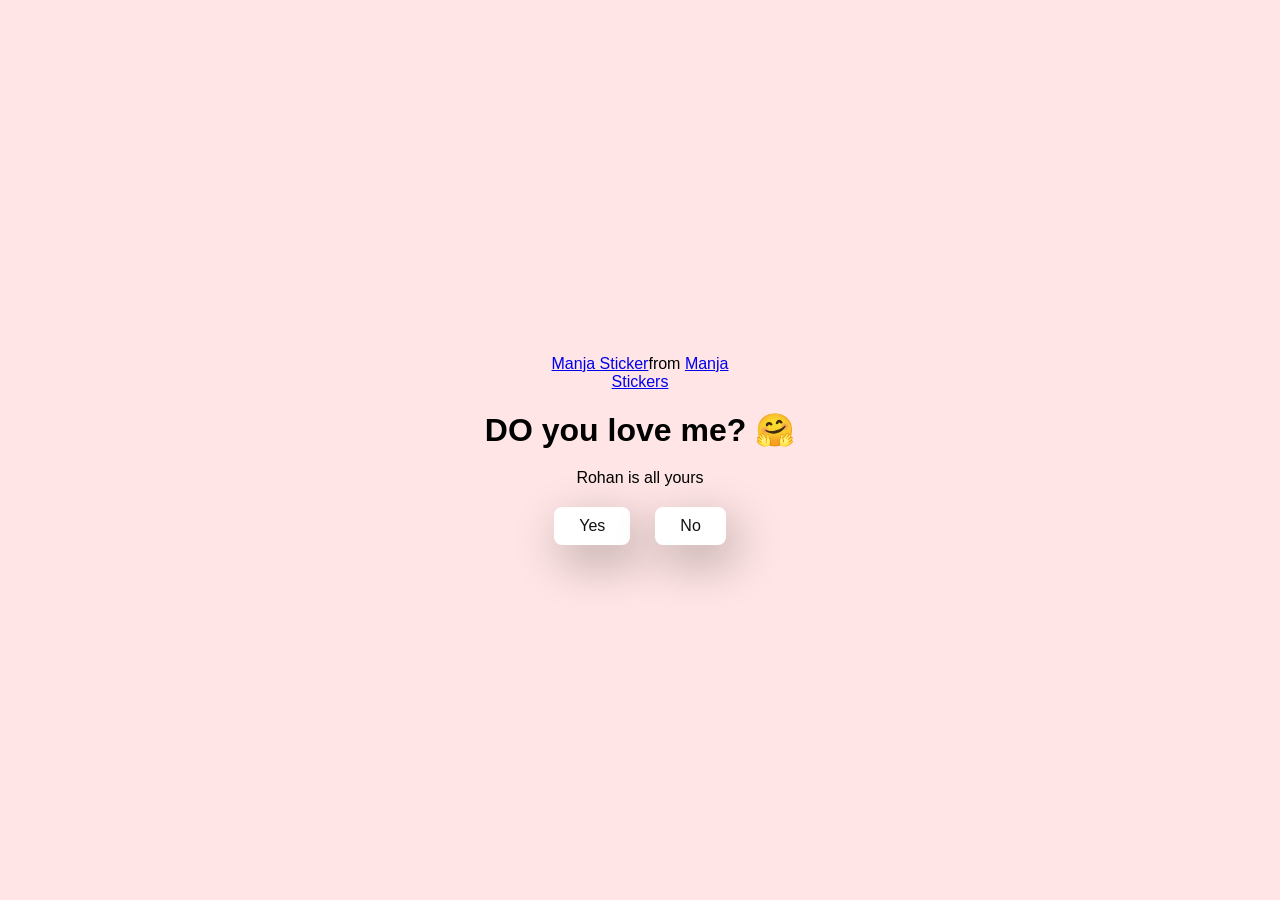
<file: Impress crush/index.html>
<!DOCTYPE html>
<html lang="en">
  <head>
    <meta charset="UTF-8" />
    <meta name="viewport" content="width=device-width, initial-scale=1.0" />
    <title>Ask Her Out</title>

    <link rel="stylesheet" href="./style.css" />
  </head>
  <body>
    <div class="container">
      <div
        class="tenor-gif-embed"
        data-postid="22885016"
        data-share-method="host"
        data-aspect-ratio="1.04918"
        data-width="100%"
      >
        <a href="https://tenor.com/view/manja-gif-22885016">Manja Sticker</a
        >from
        <a href="https://tenor.com/search/manja-stickers">Manja Stickers</a>
      </div>
      <script
        type="text/javascript"
        async
        src="https://tenor.com/embed.js"
      ></script>
      <h1>DO you love me? 🤗</h1>
      <p>Rohan is all yours</p>

      <div class="btn">
        <a href="yes.html">Yes</a>
        <a href="no1.html">No</a>
      </div>
    </div>
  </body>
</html>
</file>
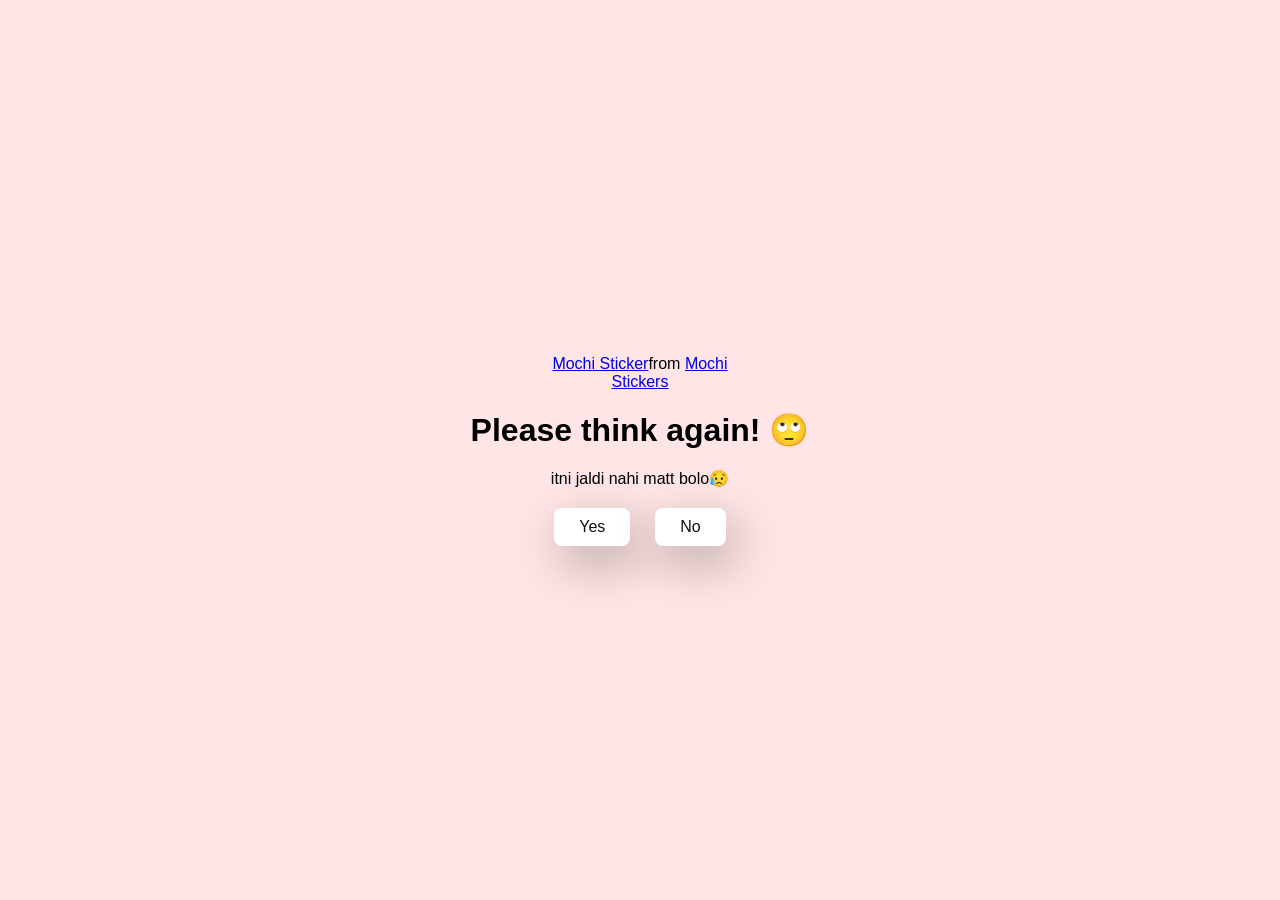
<file: Impress crush/no1.html>
<!DOCTYPE html>
<html lang="en">
  <head>
    <meta charset="UTF-8" />
    <meta name="viewport" content="width=device-width, initial-scale=1.0" />
    <title>Ask Her Out</title>

    <link rel="stylesheet" href="./style.css" />
  </head>
  <body>
    <div class="container">
      <div
        class="tenor-gif-embed"
        data-postid="22050818"
        data-share-method="host"
        data-aspect-ratio="1"
        data-width="100%"
      >
        <a href="https://tenor.com/view/mochi-gif-22050818">Mochi Sticker</a
        >from
        <a href="https://tenor.com/search/mochi-stickers">Mochi Stickers</a>
      </div>
      <script
        type="text/javascript"
        async
        src="https://tenor.com/embed.js"
      ></script>
      <h1>Please think again! 🙄</h1>
      <p>itni jaldi nahi matt bolo😥</p>

      <div class="btn">
        <a href="yes.html">Yes</a>
        <a href="no2.html">No</a>
      </div>
    </div>
  </body>
</html>
</file>
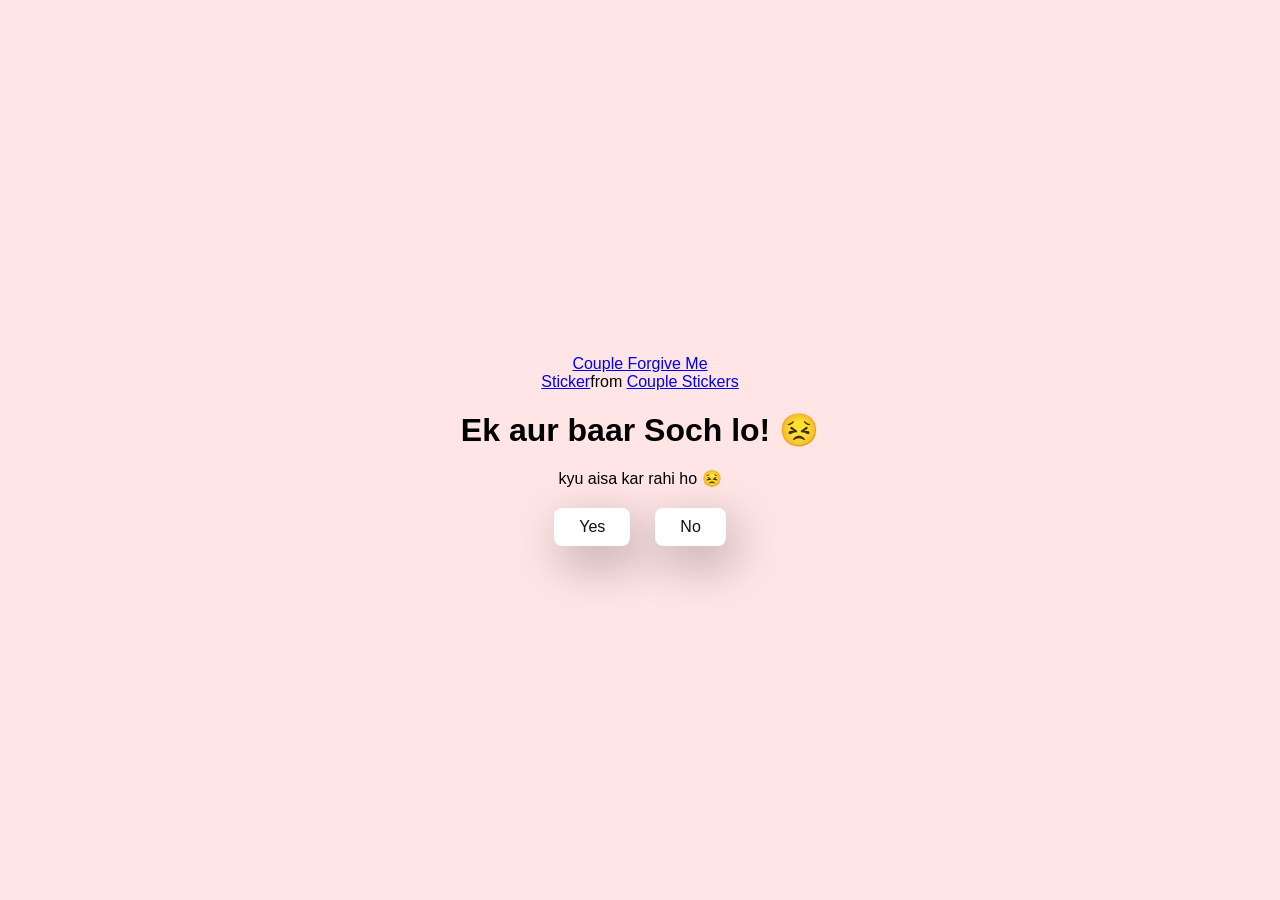
<file: Impress crush/no2.html>
<!DOCTYPE html>
<html lang="en">
  <head>
    <meta charset="UTF-8" />
    <meta name="viewport" content="width=device-width, initial-scale=1.0" />
    <title>Ask Her Out</title>

    <link rel="stylesheet" href="./style.css" />
  </head>
  <body>
    <div class="container">
      <div
        class="tenor-gif-embed"
        data-postid="15195810"
        data-share-method="host"
        data-aspect-ratio="1"
        data-width="100%"
      >
        <a
          href="https://tenor.com/view/couple-forgive-me-asking-for-forgiveness-begging-crying-gif-15195810"
          >Couple Forgive Me Sticker</a
        >from
        <a href="https://tenor.com/search/couple-stickers">Couple Stickers</a>
      </div>
      <script
        type="text/javascript"
        async
        src="https://tenor.com/embed.js"
      ></script>

      <h1>Ek aur baar Soch lo! 😣</h1>
      <p>kyu aisa kar rahi ho 😣</p>

      <div class="btn">
        <a href="yes.html">Yes</a>
        <a href="no3.html">No</a>
      </div>
    </div>
  </body>
</html>
</file>
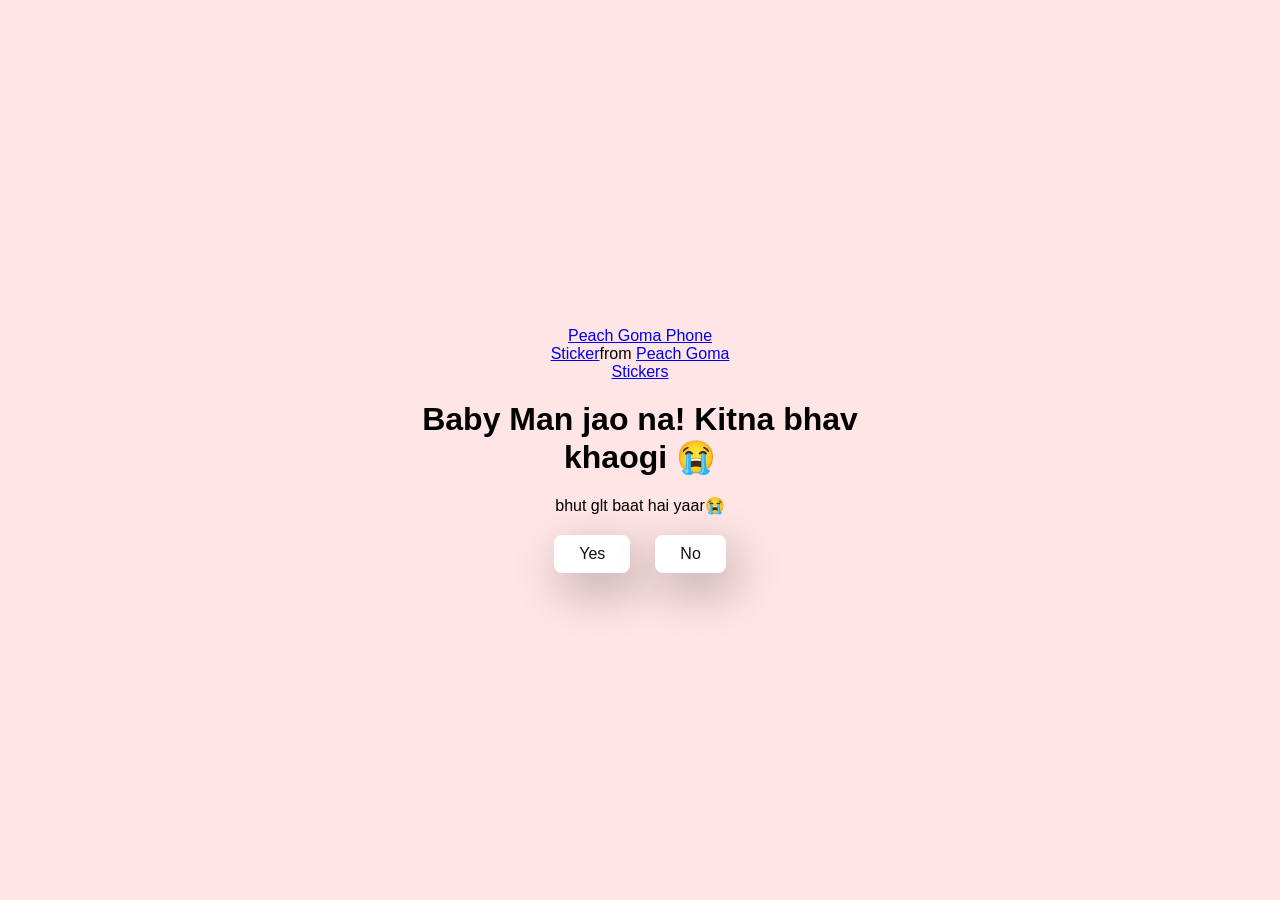
<file: Impress crush/no3.html>
<!DOCTYPE html>
<html lang="en">
  <head>
    <meta charset="UTF-8" />
    <meta name="viewport" content="width=device-width, initial-scale=1.0" />
    <title>Ask Her Out</title>

    <link rel="stylesheet" href="./style.css" />
  </head>
  <body>
    <div class="container">
      <div
        class="tenor-gif-embed"
        data-postid="15974530976611222074"
        data-share-method="host"
        data-aspect-ratio="1.26923"
        data-width="100%"
      >
        <a
          href="https://tenor.com/view/peach-goma-phone-gif-15974530976611222074"
          >Peach Goma Phone Sticker</a
        >from
        <a href="https://tenor.com/search/peach+goma-stickers"
          >Peach Goma Stickers</a
        >
      </div>
      <script
        type="text/javascript"
        async
        src="https://tenor.com/embed.js"
      ></script>

      <h1>Baby Man jao na! Kitna bhav khaogi 😭</h1>
      <p>bhut glt baat hai yaar😭</p>

      <div class="btn">
        <a href="yes.html">Yes</a>
        <a href="#" id="move-random">No</a>
      </div>
    </div>

    <script src="./script.js"></script>
  </body>
</html>
</file>
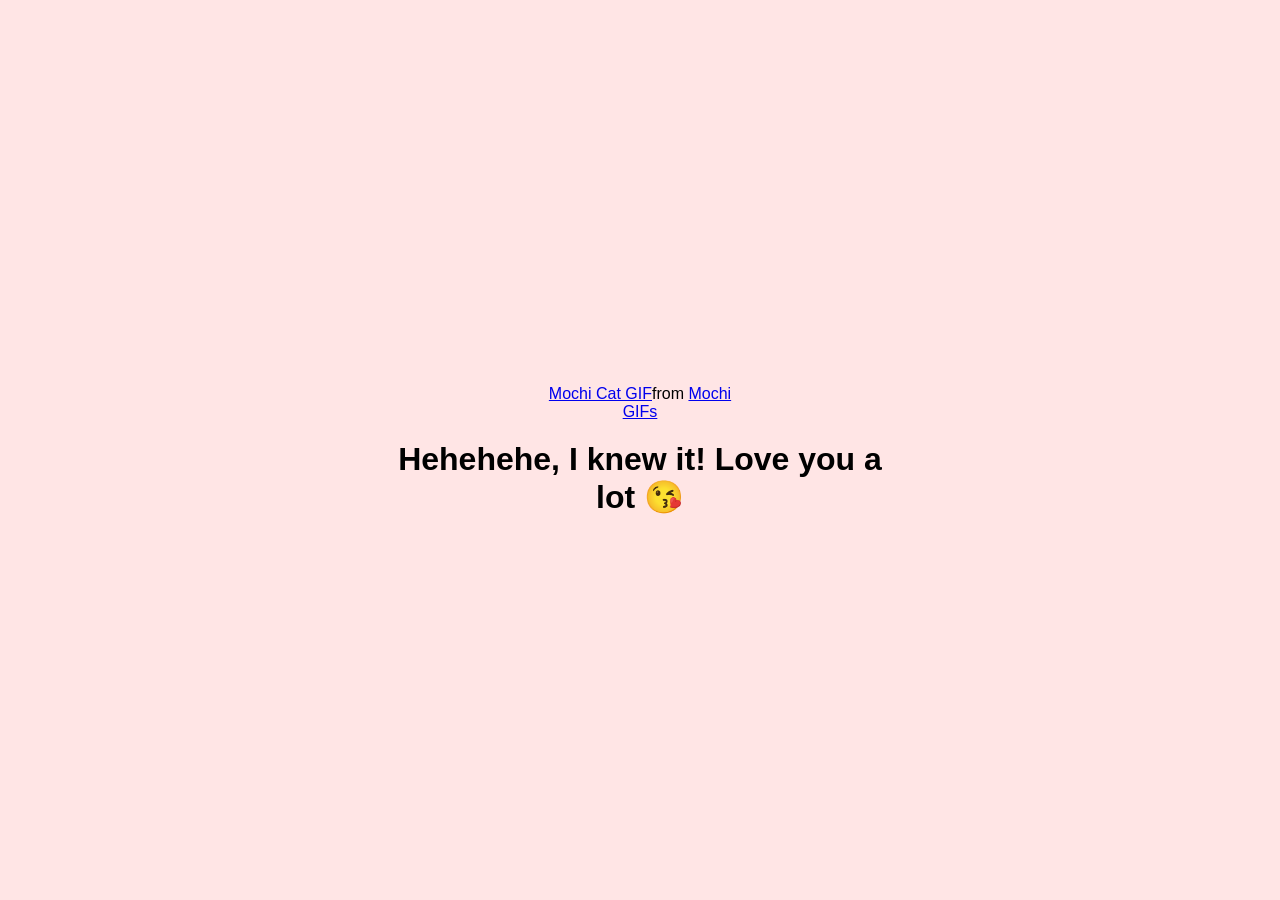
<file: Impress crush/yes.html>
<!DOCTYPE html>
<html lang="en">
  <head>
    <meta charset="UTF-8" />
    <meta name="viewport" content="width=device-width, initial-scale=1.0" />
    <title>Ask Her Out</title>

    <link rel="stylesheet" href="./style.css" />
  </head>
  <body>
    <div class="container">
      <div
        class="tenor-gif-embed"
        data-postid="253027946666209433"
        data-share-method="host"
        data-aspect-ratio="1.37853"
        data-width="100%"
      >
        <a
          href="https://tenor.com/view/mochi-cat-mochi-and-goma-goma-and-peach-mochi-mochi-peach-cat-gif-gif-253027946666209433"
          >Mochi Cat GIF</a
        >from <a href="https://tenor.com/search/mochi-gifs">Mochi GIFs</a>
      </div>
      <script
        type="text/javascript"
        async
        src="https://tenor.com/embed.js"
      ></script>
      <h1>Hehehehe, I knew it! Love you a lot 😘</h1>
    </div>
  </body>
</html>
</file>
<file: Impress crush/style.css>
/* author - deepak tiwari */
* {
    margin: 0;
    padding: 0;
    box-sizing: border-box;
    font-family: sans-serif;
  }
  
  body {
    width: 100%;
    min-height: 100vh;
    display: flex;
    justify-content: center;
    align-items: center;
    background-color: #ffe5e5;
  }
  
  .container {
    display: flex;
    flex-direction: column;
    text-align: center;
    align-items: center;
    gap: 20px;
    max-width: 500px;
    margin: 20px;
  }
  
  .container .tenor-gif-embed {
    max-width: 200px;
  }
  
  .container .btn {
    display: flex;
    gap: 25px;
  }
  
  .btn a {
    text-decoration: none;
    color: #111;
    background: #fff;
    padding: 10px 25px;
    border-radius: 8px;
    box-shadow: 0.5rem 1rem 3rem hsl(0, 0%, 0%, 0.3);
  }
</file>
